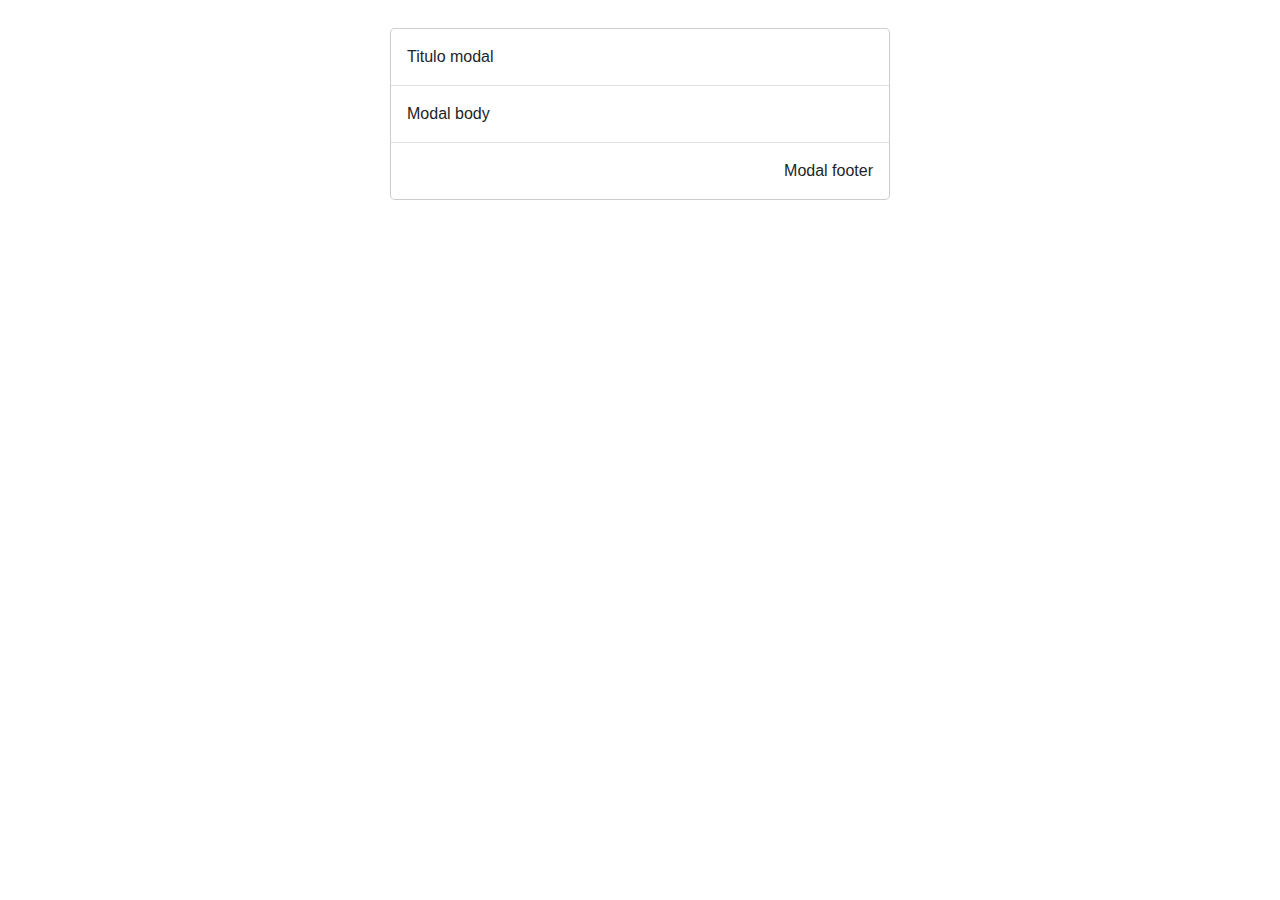
<file: Modales/index.html>
<html>
<head>
    <title>Mi primer Login</title>

    <!--JQUERY-->
    <link rel="stylesheet" href="https://stackpath.bootstrapcdn.com/bootstrap/4.3.1/css/bootstrap.min.css" integrity="sha384-ggOyR0iXCbMQv3Xipma34MD+dH/1fQ784/j6cY/iJTQUOhcWr7x9JvoRxT2MZw1T" crossorigin="anonymous">    
    <script src="https://code.jquery.com/jquery-3.3.1.slim.min.js" integrity="sha384-q8i/X+965DzO0rT7abK41JStQIAqVgRVzpbzo5smXKp4YfRvH+8abtTE1Pi6jizo" crossorigin="anonymous"></script>
    <script src="https://cdnjs.cloudflare.com/ajax/libs/popper.js/1.14.7/umd/popper.min.js" integrity="sha384-UO2eT0CpHqdSJQ6hJty5KVphtPhzWj9WO1clHTMGa3JDZwrnQq4sF86dIHNDz0W1" crossorigin="anonymous"></script>
    <script src="https://stackpath.bootstrapcdn.com/bootstrap/4.3.1/js/bootstrap.min.js" integrity="sha384-JjSmVgyd0p3pXB1rRibZUAYoIIy6OrQ6VrjIEaFf/nJGzIxFDsf4x0xIM+B07jRM" crossorigin="anonymous"></script>
</head>
<body>
  <div>
    <div class="modal-dialog">
        <div class="modal-content">
        <div class="modal-header">
          <div class="modal-title">Titulo modal</div>
        </div>
        <div class="modal-body">
          Modal body
        </div>
        <div class="modal-footer">
          Modal footer
        </div>
      </div>
  </div>
</div>
</body>
</html>
</file>
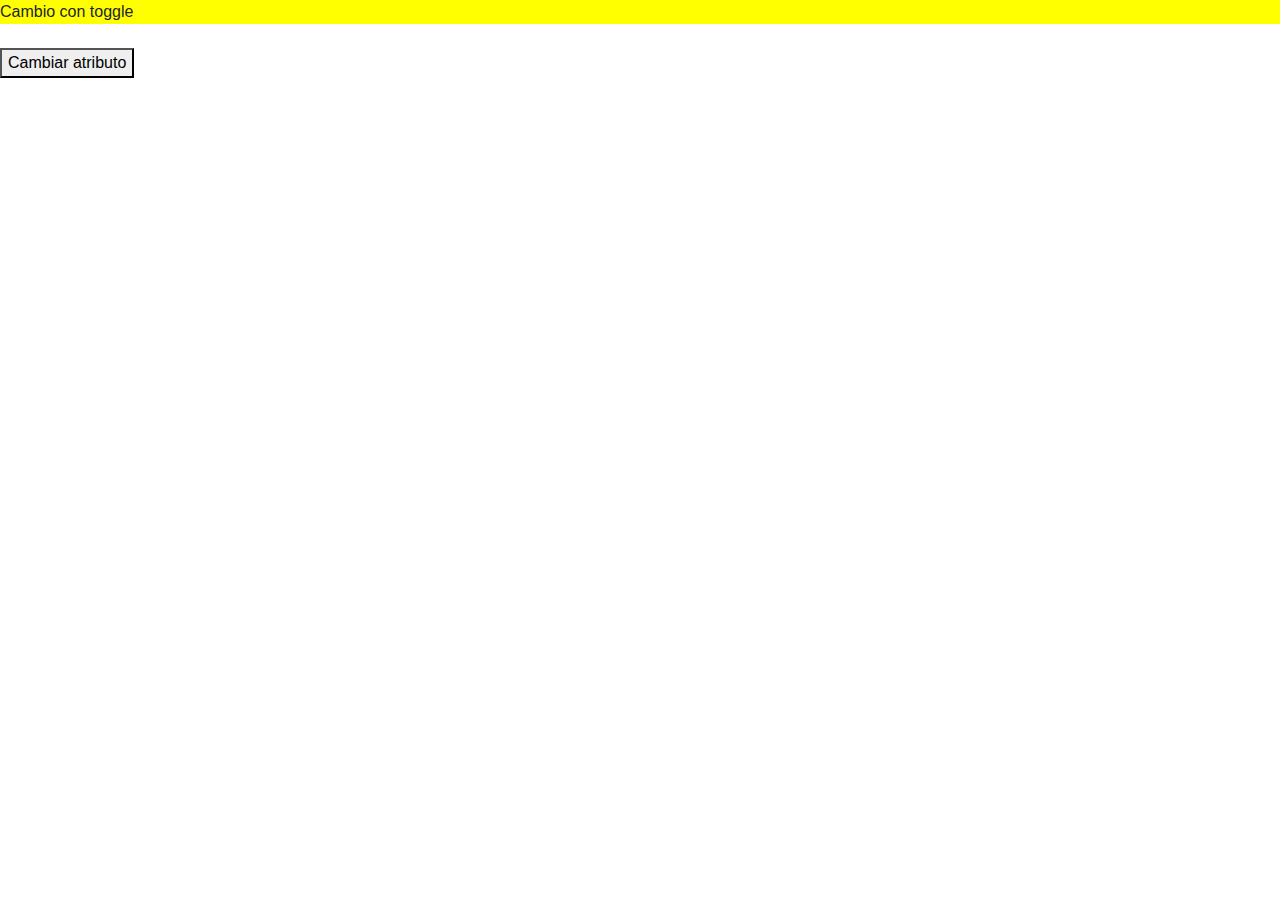
<file: Personalized atributes/index.html>
<html>
    <head>
        <head>
            <title>Mi primer Login</title>
        
            <!--JQUERY-->
            <link rel="stylesheet" href="https://stackpath.bootstrapcdn.com/bootstrap/4.3.1/css/bootstrap.min.css" integrity="sha384-ggOyR0iXCbMQv3Xipma34MD+dH/1fQ784/j6cY/iJTQUOhcWr7x9JvoRxT2MZw1T" crossorigin="anonymous">    
            <script src="https://code.jquery.com/jquery-3.3.1.slim.min.js" integrity="sha384-q8i/X+965DzO0rT7abK41JStQIAqVgRVzpbzo5smXKp4YfRvH+8abtTE1Pi6jizo" crossorigin="anonymous"></script>
            <script src="https://cdnjs.cloudflare.com/ajax/libs/popper.js/1.14.7/umd/popper.min.js" integrity="sha384-UO2eT0CpHqdSJQ6hJty5KVphtPhzWj9WO1clHTMGa3JDZwrnQq4sF86dIHNDz0W1" crossorigin="anonymous"></script>
            <script src="https://stackpath.bootstrapcdn.com/bootstrap/4.3.1/js/bootstrap.min.js" integrity="sha384-JjSmVgyd0p3pXB1rRibZUAYoIIy6OrQ6VrjIEaFf/nJGzIxFDsf4x0xIM+B07jRM" crossorigin="anonymous"></script>
            <link rel="stylesheet" href="styles.css">
        </head>
    </head>
    <body>
        <div data-toggle="solazo" id="firstColor">Cambio con toggle</div>
        <br>
        <button id="cambiar">Cambiar atributo</button>
    </body>
    <script src="script.js"></script>
</html>
</file>
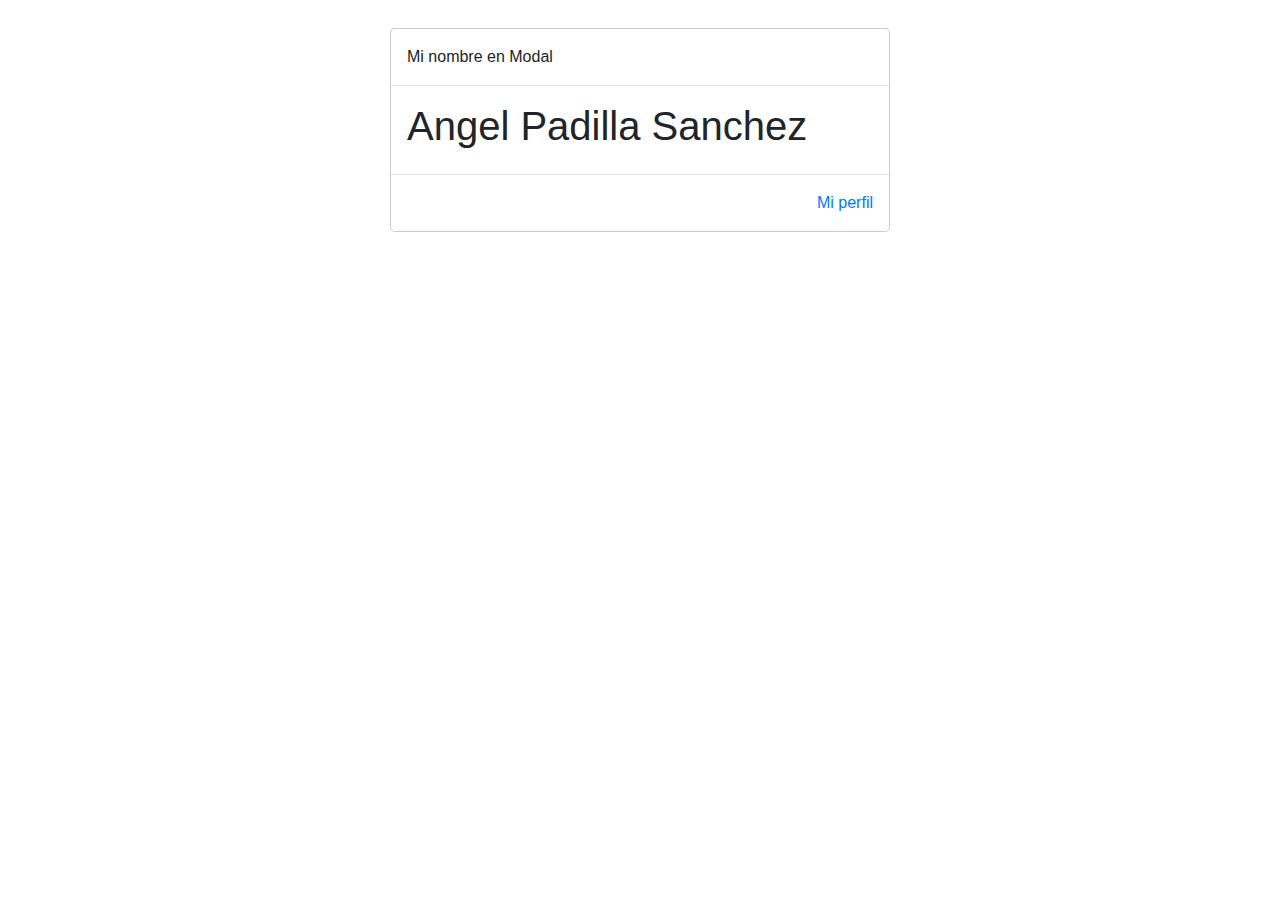
<file: Modales/index2.html>
<html>
<head>
    <title>Mi primer Login</title>

    <!--JQUERY-->
    <link rel="stylesheet" href="https://stackpath.bootstrapcdn.com/bootstrap/4.3.1/css/bootstrap.min.css" integrity="sha384-ggOyR0iXCbMQv3Xipma34MD+dH/1fQ784/j6cY/iJTQUOhcWr7x9JvoRxT2MZw1T" crossorigin="anonymous">    
    <script src="https://code.jquery.com/jquery-3.3.1.slim.min.js" integrity="sha384-q8i/X+965DzO0rT7abK41JStQIAqVgRVzpbzo5smXKp4YfRvH+8abtTE1Pi6jizo" crossorigin="anonymous"></script>
    <script src="https://cdnjs.cloudflare.com/ajax/libs/popper.js/1.14.7/umd/popper.min.js" integrity="sha384-UO2eT0CpHqdSJQ6hJty5KVphtPhzWj9WO1clHTMGa3JDZwrnQq4sF86dIHNDz0W1" crossorigin="anonymous"></script>
    <script src="https://stackpath.bootstrapcdn.com/bootstrap/4.3.1/js/bootstrap.min.js" integrity="sha384-JjSmVgyd0p3pXB1rRibZUAYoIIy6OrQ6VrjIEaFf/nJGzIxFDsf4x0xIM+B07jRM" crossorigin="anonymous"></script>
</head>
<body>
<div>
    <div class="modal-dialog">
        <div class="modal-content">
            <div class="modal-header">
                <div class="modal-title">Mi nombre en Modal</div>
            </div>
            <div class="modal-body">
                <h1>Angel Padilla Sanchez</h1>
            </div>
            <div class="modal-footer">
                <a href="https://www.facebook.com">Mi perfil</a>
            </div>
        </div>
    </div>
</div>
</body>
</html>
</file>
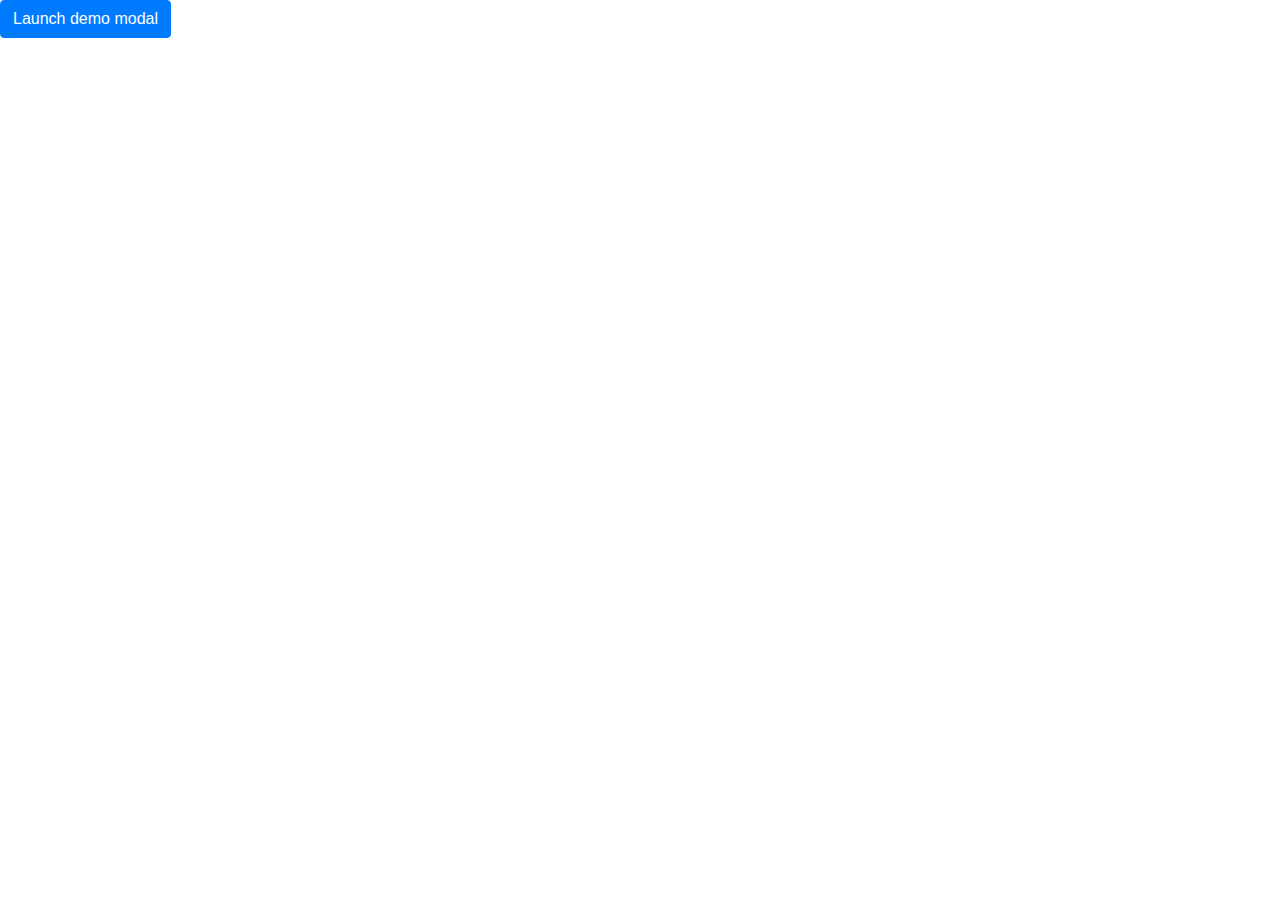
<file: Modales/triggered-modal.html>
<html>
<head>
    <title>Mi primer Login</title>

    <!--JQUERY-->
    <link rel="stylesheet" href="https://stackpath.bootstrapcdn.com/bootstrap/4.3.1/css/bootstrap.min.css" integrity="sha384-ggOyR0iXCbMQv3Xipma34MD+dH/1fQ784/j6cY/iJTQUOhcWr7x9JvoRxT2MZw1T" crossorigin="anonymous">    
    <script src="https://code.jquery.com/jquery-3.3.1.slim.min.js" integrity="sha384-q8i/X+965DzO0rT7abK41JStQIAqVgRVzpbzo5smXKp4YfRvH+8abtTE1Pi6jizo" crossorigin="anonymous"></script>
    <script src="https://cdnjs.cloudflare.com/ajax/libs/popper.js/1.14.7/umd/popper.min.js" integrity="sha384-UO2eT0CpHqdSJQ6hJty5KVphtPhzWj9WO1clHTMGa3JDZwrnQq4sF86dIHNDz0W1" crossorigin="anonymous"></script>
    <script src="https://stackpath.bootstrapcdn.com/bootstrap/4.3.1/js/bootstrap.min.js" integrity="sha384-JjSmVgyd0p3pXB1rRibZUAYoIIy6OrQ6VrjIEaFf/nJGzIxFDsf4x0xIM+B07jRM" crossorigin="anonymous"></script>
</head>
<body>
<div class="modal fade" id="exampleModal">
    <div class="modal-dialog">
        <div class="modal-content">
            <div class="modal-header">
                <div class="modal-title">Mi nombre en Modal</div>
            </div>
            <div class="modal-body">
                <h1>Angel Padilla Sanchez</h1>
            </div>
            <div class="modal-footer">
                <a href="https://www.facebook.com">Mi perfil</a>
            </div>
        </div>
    </div>
</div>
<button type="button" class="btn btn-primary" data-toggle="modal" data-target="#exampleModal">
  Launch demo modal
</button>
</body>
</html>
</file>
<file: Personalized atributes/styles.css>
#firstColor{
    background-color: yellow;
}

#secondColor{
    background-color: grey;
}
</file>
